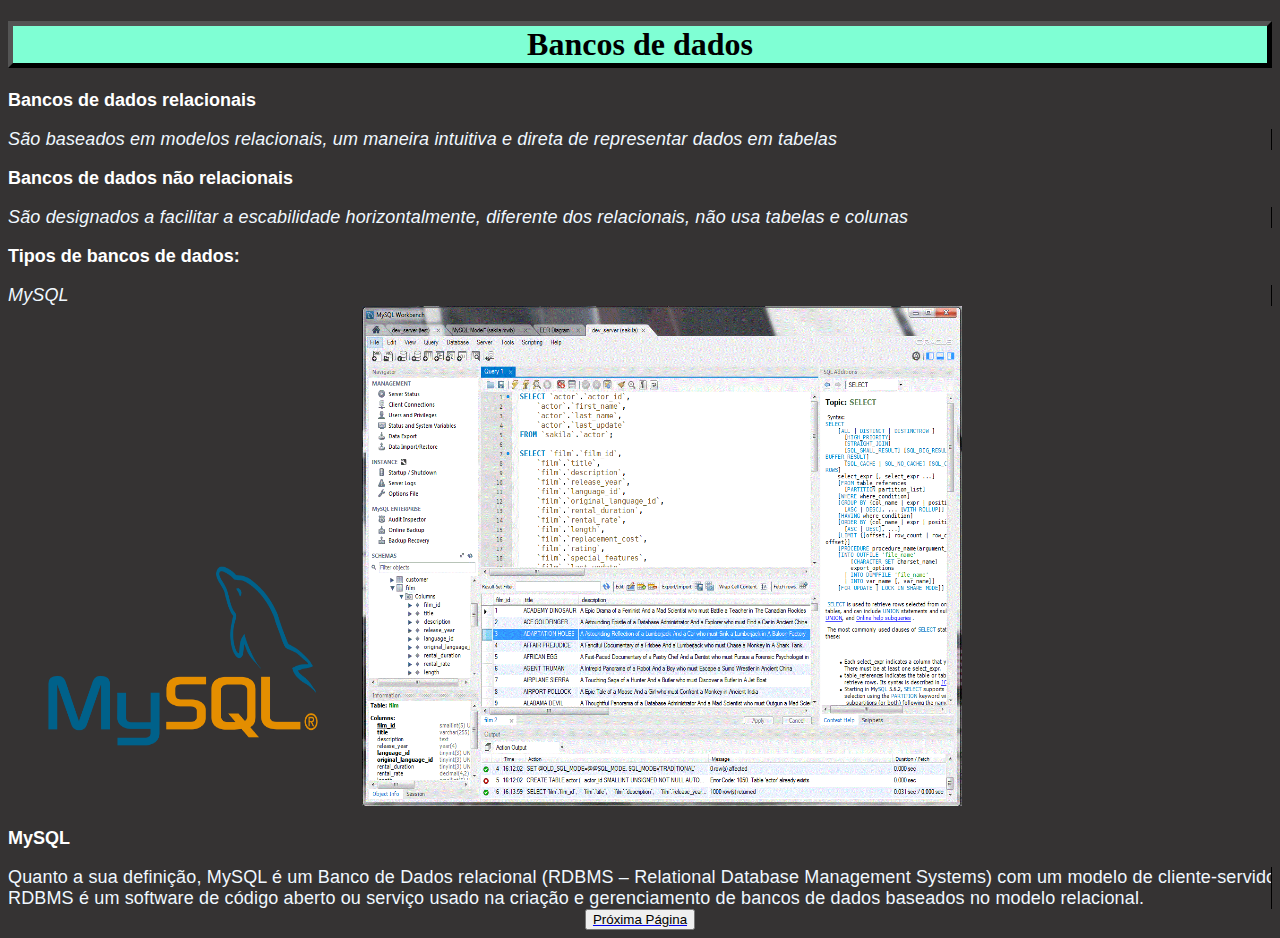
<file: index.html>
<!DOCTYPE html>
<html lang="en">
<head>
    <meta charset="UTF-8">
    <meta http-equiv="X-UA-Compatible" content="IE=edge">
    <meta name="viewport" content="width=device-width, initial-scale=1.0">
    <link rel="stylesheet" href="style.css">
    
    <title>Banco de dados</title>
</head>
<body style="background-color: rgb(53, 51, 51);">
    <h1>Bancos de dados</h1>

    <div class="boxsize">
        <pre><b class="textColorTransition">Bancos de dados relacionais</b></pre>
    </div>
   
    <p>
        <em>São baseados em modelos relacionais, um maneira intuitiva e direta de representar dados em tabelas</em>
    </p>

    <div class="boxsize">
        <pre><b class="textColorTransition">Bancos de dados não relacionais</b></pre>
    </div>
    <p>
        <em>São designados a facilitar a escabilidade horizontalmente, diferente dos relacionais, não usa tabelas e colunas</em>
    </p>
    
    <div class="boxsize">
        <pre><b class="textColorTransition">Tipos de bancos de dados:</b></pre>
    </div>

    <p>
        <em>
            MySQL <br>
        </em>
    </p>

    <img src="images/MySQL-Logo.wine_.png" alt="MySQL" class="passarImagem" width="350px" height="300px">
    <img src="/images/MySQL_Workbench_Editor_General_Windows.gif" alt="MySQL em funcionamento" class="passarImagem" width="600px" height="500px">
    <br>
    <div class="boxsize">
    <pre><b class="textColorTransition">MySQL</b></pre></div>
    <p>Quanto a sua definição, MySQL é um Banco de Dados relacional (RDBMS – Relational Database Management Systems) com um modelo de cliente-servidor. <br> RDBMS é um software de código aberto ou serviço usado na criação e gerenciamento de bancos de dados baseados no modelo relacional.</p>
    <a class="buttonCenter" href="mariaDB.html"> <button class="buttonCenter">Próxima Página</button></a>

    

    </body>
</html>
</file>
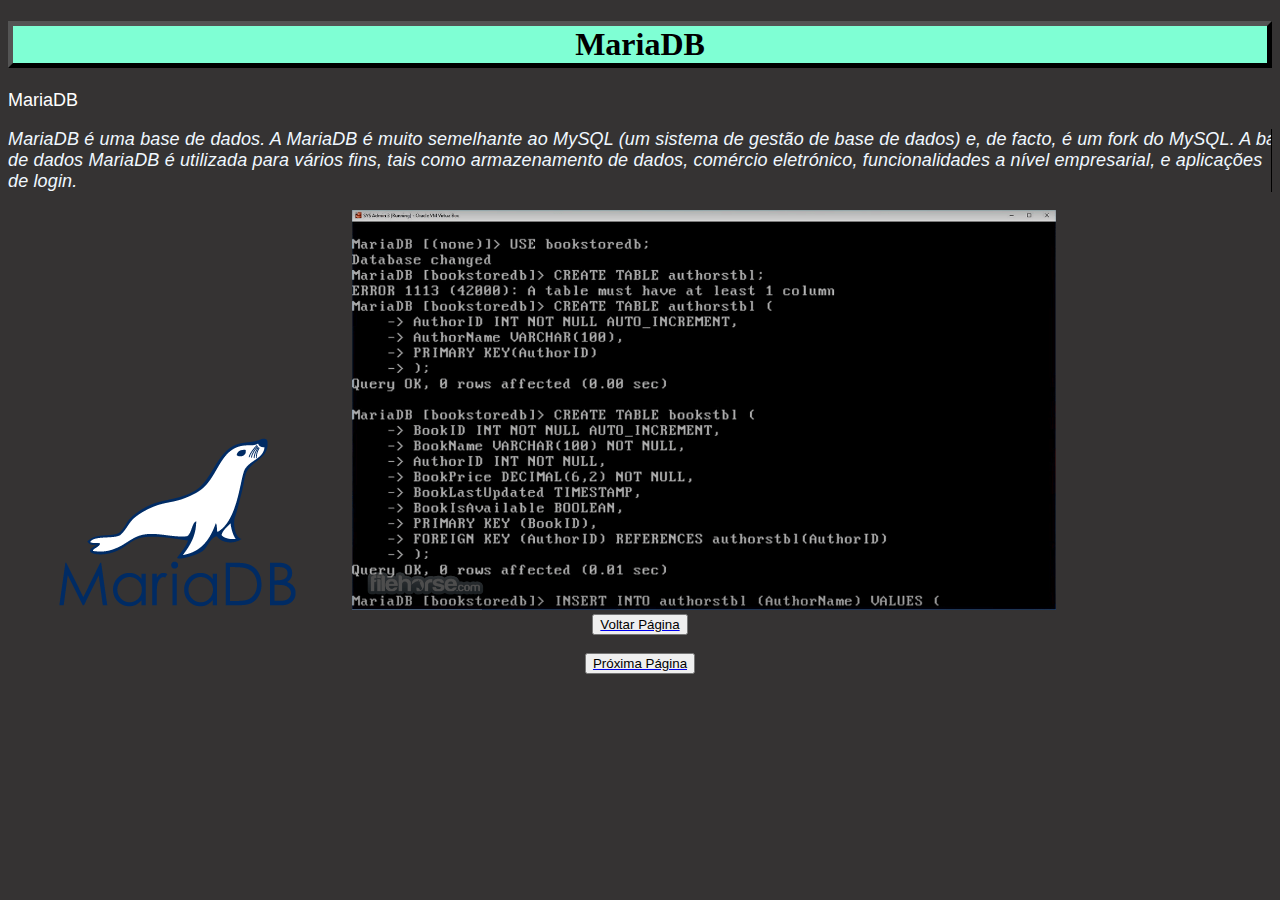
<file: mariaDB.html>
<!DOCTYPE html>
<html lang="en">
<head>
    <meta charset="UTF-8">
    <meta http-equiv="X-UA-Compatible" content="IE=edge">
    <meta name="viewport" content="width=device-width, initial-scale=1.0">
    <title>Página 2</title>
    <link rel="stylesheet" href="style.css">
</head>
<body style="background-color: rgb(53, 51, 51);">
    <h1>MariaDB</h1>
    <div class="boxsize"><pre class="textColorTransition">MariaDB</pre></div>
    <p><em>MariaDB é uma base de dados. A MariaDB é muito semelhante ao MySQL (um sistema de gestão de base de dados) e, de facto, é um fork do MySQL. A base <br> de dados MariaDB é utilizada para vários fins, tais como armazenamento de dados, comércio eletrónico, funcionalidades a nível empresarial, e aplicações <br> de login.</em></p>
    <br>
    <img src="/images/MariaDB.png" alt="MariaDB Logo" class="passarImagem">
    <img src="/images/mariaDB_screenshot.png" alt="MariaDB em ação" width="=600px" height="400px">
    <a class="buttonCenter" href="index.html"> <button class="buttonCenter">Voltar Página</button></a>
    <br>
    <a class="buttonCenter" href="microsoftSQL.html"> <button class="buttonCenter">Próxima Página</button></a>
</body>
</html>
</file>
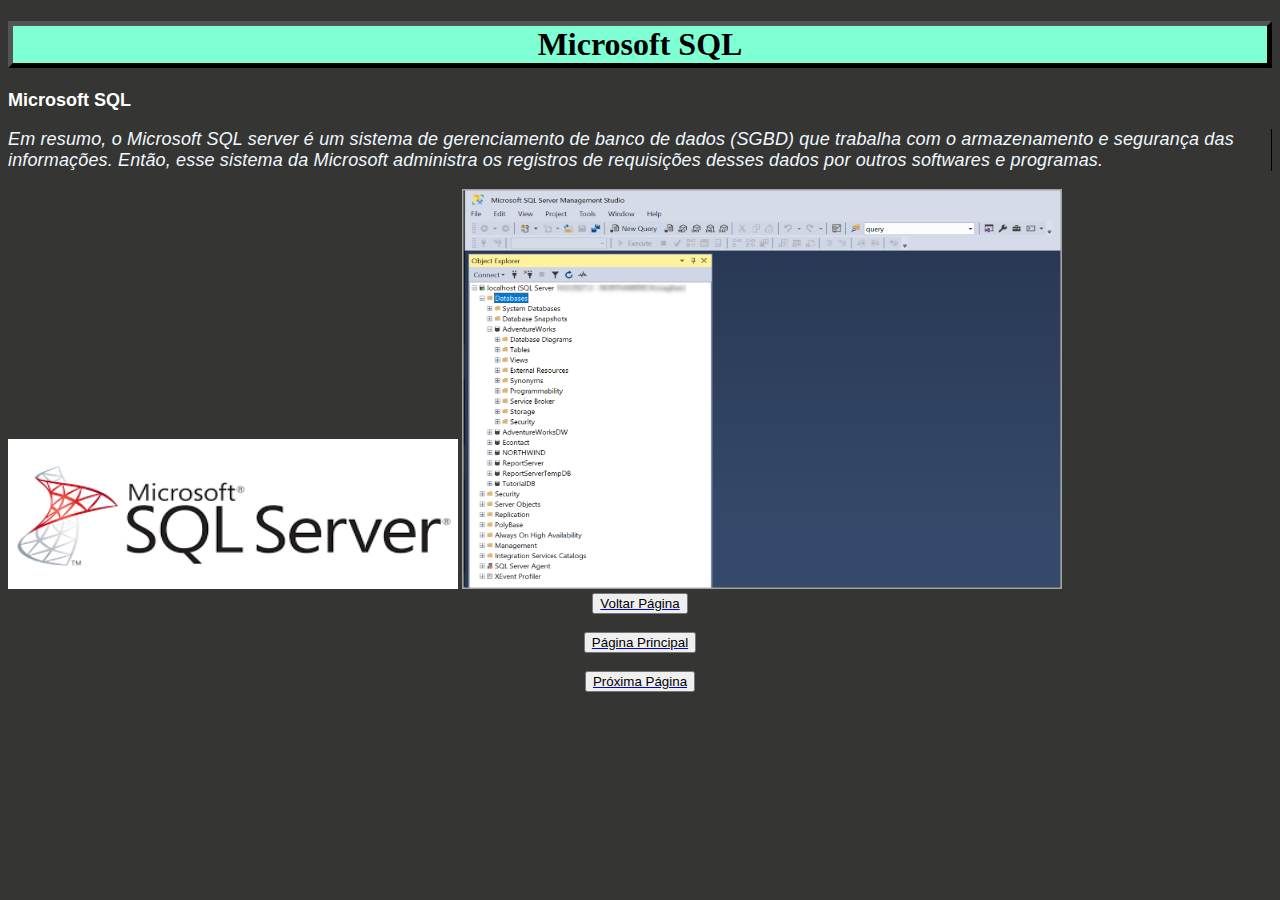
<file: microsoftSQL.html>
<!DOCTYPE html>
<html lang="en">
<head>
    <meta charset="UTF-8">
    <meta http-equiv="X-UA-Compatible" content="IE=edge">
    <meta name="viewport" content="width=device-width, initial-scale=1.0">
    <link rel="stylesheet" href="style.css">
    <title>Microsoft SQL</title>
</head>
<body>
    <h1>Microsoft SQL</h1>
    <div class="boxsize"><pre><b class="textColorTransition">Microsoft SQL</b></pre></div>
    <p><em>Em resumo, o Microsoft SQL server é um sistema de gerenciamento de banco de dados (SGBD) que trabalha com o armazenamento e segurança das <br> informações. Então, esse sistema da Microsoft administra os registros de requisições desses dados por outros softwares e programas.</em></p>
    <br>
    <img src="/images/microsoftSQL.png" alt="Microsoft SQL Logo" class="passarImagem" width="450px" height="150px">
    <img src="/images/microsoftSQL_screenshot.png" alt="Microsoft SQL em ação" width="600px" height="400px">

    <a class="buttonCenter" href="mariaDB.html"> <button class="buttonCenter">Voltar Página</button></a>
    <br>
     <a class="buttonCenter" href="index.html"> <button class="buttonCenter">Página Principal</button></a>
    <br>
    <a class="buttonCenter" href="MongoDB.html"> <button class="buttonCenter">Próxima Página</button></a>
</body>
</html>
</file>
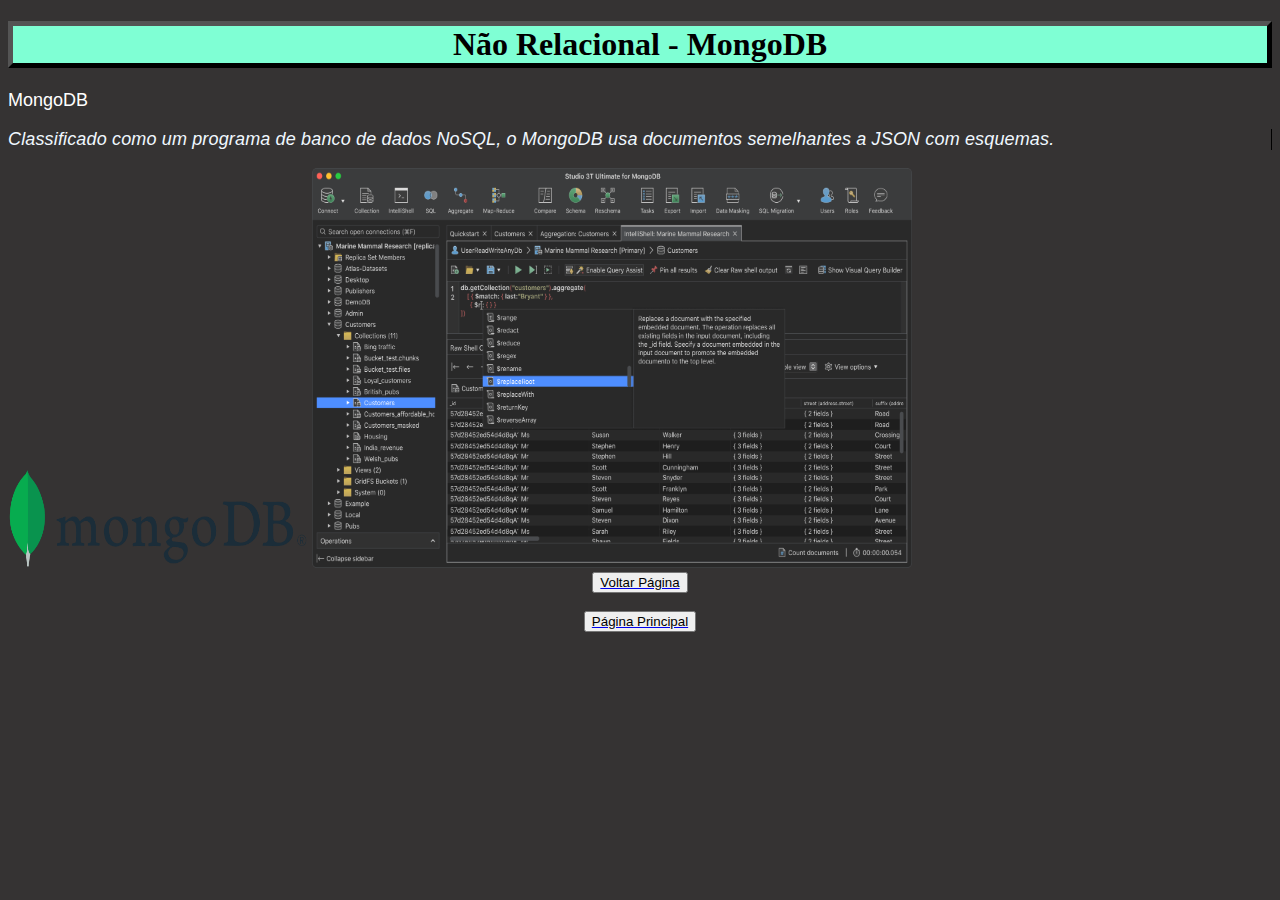
<file: MongoDB.html>
<!DOCTYPE html>
<html lang="en">
<head>
    <meta charset="UTF-8">
    <meta http-equiv="X-UA-Compatible" content="IE=edge">
    <meta name="viewport" content="width=device-width, initial-scale=1.0">
    <title>Página 2</title>
    <link rel="stylesheet" href="style.css">
</head>
<body style="background-color: rgb(53, 51, 51);">
    <h1>Não Relacional - MongoDB</h1>
    <div class="boxsize"><pre class="textColorTransition">MongoDB</pre></div>
    <p>
        <em>
            Classificado como um programa de banco de dados NoSQL, o MongoDB usa documentos semelhantes a JSON com esquemas.    
        </em>
    </p>
    <br>
    <img src="/images/MongoDB_Logo.svg.png" alt="MongoDB Logo" class="passarImagem" width="300px" height="100px">
    <img src="/images/mongoDB_screenshot.png" alt="MongoDB em ação" class="passarImagem" width="600px" height="400px">
    <a class="buttonCenter" href="microsoftSQL.html"> <button class="buttonCenter">Voltar Página</button></a>
    <br>
    <a class="buttonCenter" href="index.html"> <button class="buttonCenter">Página Principal</button></a>
</body>
</html>
</file>
<file: style.css>
h1
{
    text-align: center;
    font-family: Georgia, 'Times New Roman', Times, serif;
    background-color: aquamarine;
    border: 200px,300px;
    border-color: black;
    border-style: outset;
    border-width: 5px;
}
pre
{
    color: aliceblue;
    font-size: large;
    font-family: 'Trebuchet MS', 'Lucida Sans Unicode', 'Lucida Grande', 'Lucida Sans', Arial, sans-serif;
}
p
{
    font-family: 'Trebuchet MS', 'Lucida Sans Unicode', 'Lucida Grande', 'Lucida Sans', Arial, sans-serif;
    overflow: hidden;
    border-right: .15px solid black;
    white-space: nowrap;
    font-size: large;
    margin: 0;
    color: aliceblue;
    letter-spacing: .15px;
    animation:
    typing 1s steps(1000, end),
    blink-caret .75s step-end infinite;
}

@keyframes typing {
    from
    {
        width: 0;
    }

    to
    {
        width: 50%;
    }
    
}

@keyframes blink-caret {
    from, to { border-color: transparent;}
    50% {border-color: black;}
    
}

.textColorTransition {
    color: rgb(255, 255, 255);
    transition-duration: .5s;
    transition-delay: .15ms;
}

.textColorTransition:hover {
    color: rgb(0, 0, 0);
    padding-left: 10px;
    border-left: 10px;
    border-left-color: rgb(54, 54, 54);
    border-left-width: 5px;
    border-left-style: groove;
}



.boxsize
{
 transition-duration:.5s;
 transition-delay: .15ms;
 width: 50px;
}


.boxsize:hover
{
    background-color: rgba(255, 255, 255, 0.692);
    width: 300px;
}
p
{
    font-family: 'Trebuchet MS', 'Lucida Sans Unicode', 'Lucida Grande', 'Lucida Sans', Arial, sans-serif;


}

body
{
    animation-duration: .5s;
    animation-timing-function: ease-out;
    animation-iteration-count: 1;
    animation-name: entrada;
    background-color: rgb(53,53,51);
}

@keyframes passarImagens {

    0%
    {
        transform: translateX(-150%);
    }

    100%
    {
        transform:translateX(0%);
    }
    
}


@keyframes entrada {

    0%
    {
        transform: translateY(-200%);
    }

    100%
    {
        transform:translateY(0%);
    }
    
}

.passarImagem {
    animation-name: passarImagens;
    animation-duration: 0.5s;
}

.buttonCenter
{
    animation-name: saida;
    display: block;
    margin-left: auto;
    margin-right: auto;
}
</file>
